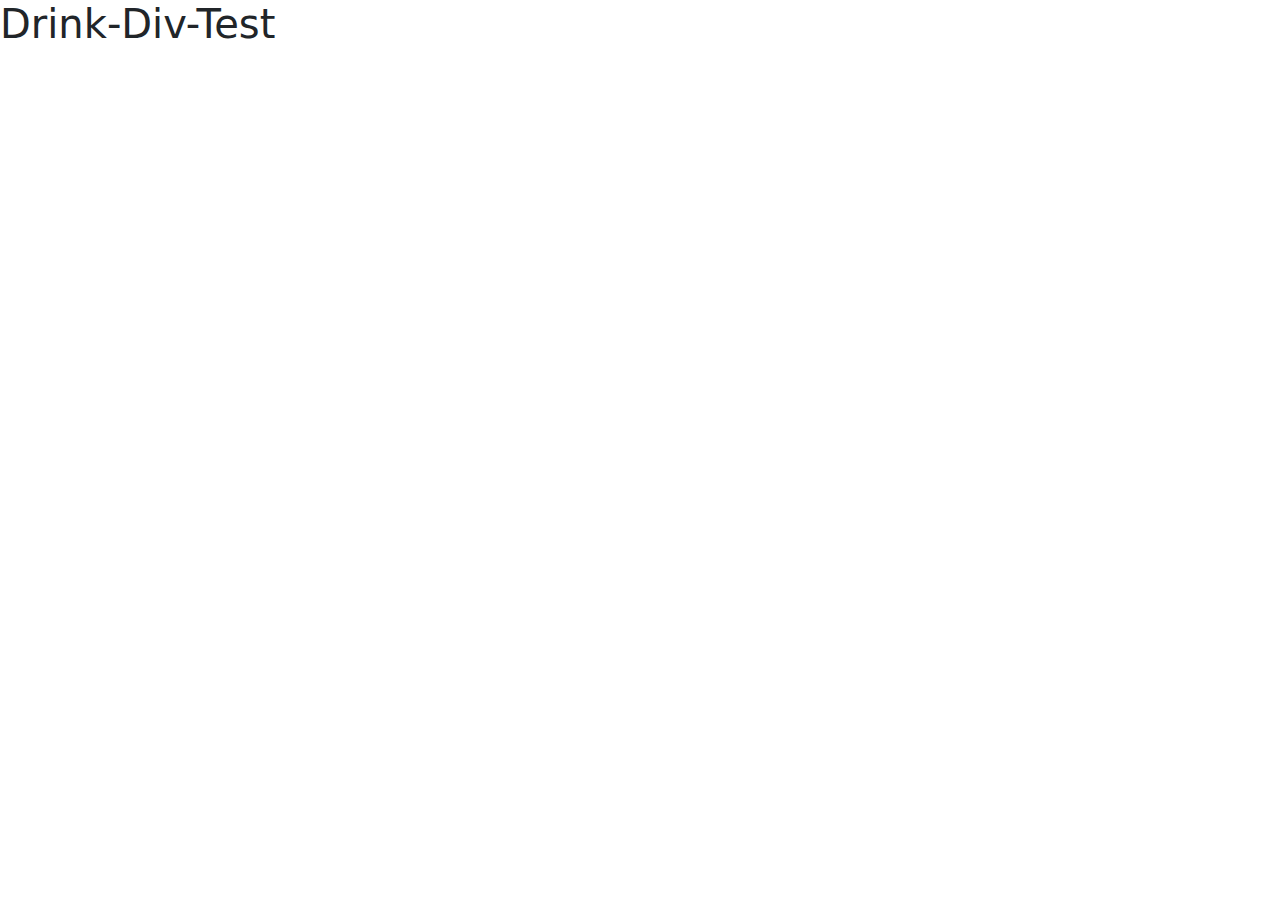
<file: test/drink-div-test/index.html>
<!DOCTYPE html>
<html>
    <head>
        <meta charset="utf-8">
        <meta http-equiv="X-UA-Compatible" content="IE=edge">
        <title>Drink-Div-Test</title>
        <meta name="description" content="">
        <meta name="viewport" content="width=device-width, initial-scale=1">
        <link rel="stylesheet" href="style.css">
        <link href="https://cdn.jsdelivr.net/npm/bootstrap@5.3.3/dist/css/bootstrap.min.css" rel="stylesheet">
    </head>
    <body>
        <h1>Drink-Div-Test</h1>
        <div class="container" id="all_drinks">
        </div>
        <script src="index.js" async defer></script>
        <script src="https://cdn.jsdelivr.net/npm/bootstrap@5.3.3/dist/js/bootstrap.bundle.min.js"></script>
    </body>
</html>
</file>
<file: test/drink-div-test/style.css>
div.drink {
    border: bisque solid 1px;
    border-radius: 10px;
    background-color: beige;
    color: rgb(0, 0, 0);
    font-family: Cambria, Cochin, Georgia, Times, 'Times New Roman', serif;
    width: 300px;
}

div.drink h4 {
    text-align: center;
}

div.drink img {
    width: 200px;
    margin-left: 50px;
    border: bisque solid 1px;
    border-radius: 5px;
}

div.drink p {
    margin-left: 10px;
    margin-right: 10px;
}
</file>
